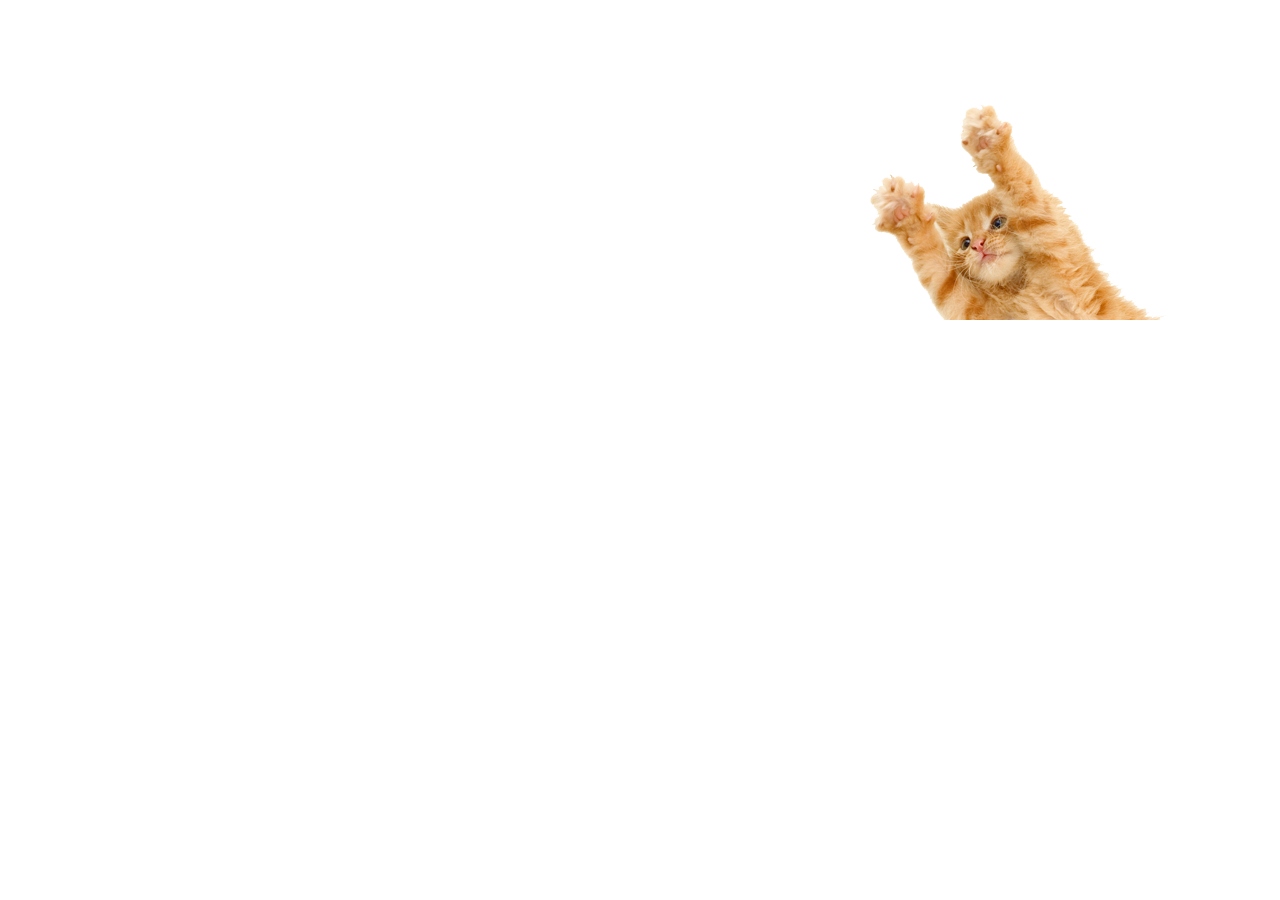
<file: kitty.html>
<!DOCTYPE html>
<html lang="en">
<head>
  <meta charset="UTF-8">
  <title></title>
  <link rel="stylesheet" href="styles/kitty.css">
</head>
<body>
  <div id="kitty">
    <img src="images/kitty.png" alt="Kitty">
  </div>
</body>
</html>
</file>
<file: styles/kitty.css>
html {
    background: ;
  }
  
  #kitty{
    position: absolute;
    top: 100px;
    right: 0;
  }
  
  @media only screen and (min-width: 1196px) {
    #kitty {
      left: 800px; }
    }
  }
</file>
